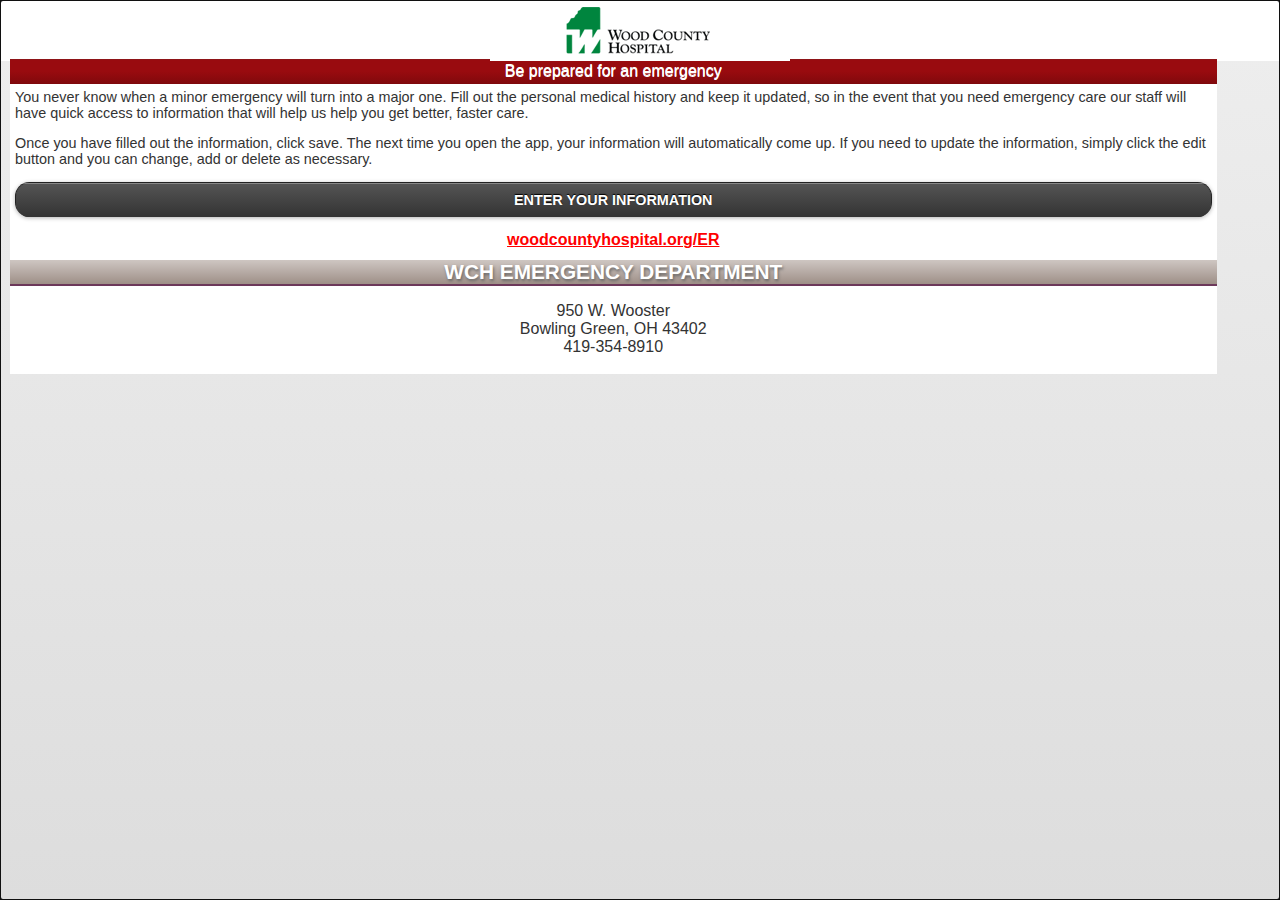
<file: index.html>
<html>
<head>
	<link rel="stylesheet" href="css/style.css" />	
	<link rel="stylesheet" href="css/jquery.mobile-1.0a4.1.min.css" />
	
	<script type="text/javascript" src="js/jquery-1.9.1.min.js"></script>
	<script type="text/javascript" src="js/jquery.mobile-1.3.0.min.js"></script>
	<script type="text/javascript" src="js/modernizr.custom.67828.js"></script>
	<script type="text/javascript" src="js/lib.js"></script>
	<script type="text/javascript" src="js/sql.js"></script>
</head>
	
<body>
<section data-role="page" id="page1">
	<div id="masthead">
		<img src="images/masthead.png">
	</div>	
	<div id="main-content">
		
	</div>
	
</section>

<section data-role="page" id="page2">	
	
	<div data-role="header" data-theme="A"> 
		<a href="#page1" data-rel="back" data-icon="arrow-l">Back</a>
		<h1>Patient Info</h1> 
	</div> 
	
	<div style='padding-left:10px;'>		
		<form id='patient-info'>
			<div data-role="fieldcontain">
				<label for="firstname" >First name</label>
				<textarea name='firstname' id="first-name" placeholder="First Name" data-mini="true" rows='1' ></textarea>
				
				<label for="lastname"  >Last name</label>
				<textarea name="lastname" id="last-name" placeholder="Last Name" data-mini="true" rows='1' ></textarea>
				
				<label for="address"  >Address</label>
				<textarea name="address" id="address" placeholder="Address, city, state" data-mini="true" rows='1' ></textarea>				
				
				<label>Emergency Contact Name</label>
				<textarea name="emergency-contact" id="emergency-contact" placeholder="Emergency Contact" data-mini="true"  rows='1' ></textarea>
				
				<label>Emergency contact number</label>
				<textarea name="emergency-contact-number" id="emergency-contact-number" placeholder="Emergency Contact Number" data-mini="true"  rows='1' ></textarea>
				
				<label for="medication-allergies" >List Medication Allergies</label>
				<textarea name='medication-allergies' id="medication-allergies" placeholder="Medication Allergies" data-mini="true" ></textarea>
				
				<label for="current-medications-and-dosages" >List Current Medications and Dosages</label>
				<textarea name='current-medications-and-dosages' id="current-medications-and-dosages" placeholder="Current medications and dosages" data-mini="true" ></textarea>
				
				<label for="list-medical-conditions-slash-treatment" >List medical conditions/treatment</label>
				<textarea name='list-medical-conditions-slash-treatment' id="list-medical-conditions-slash-treatment" placeholder="List Medical conditions/treatment" data-mini="true"  ></textarea>		
				
				<label for="list-prior-surgeries-and-dates" >List prior surgeries and dates</label>
				<textarea name='list-prior-surgeries-and-dates' id="list-prior-surgeries-and-dates" placeholder="List prior surgeries and dates" data-mini="true"  ></textarea>
				
				
				<label>&nbsp;<br /><label>
				<div data-role="controlgroup">
					<a href="#" data-role="button"  data-theme="D" onclick="LocalStorage.submit('patient-info');pageUpdate();">Save Info</a>
				</div>
			</div>
		</form>
	</div>
	
</section>

<!-- menus /-->
<div style='display:none;'>
	<!-- eDEFAULT /-->
	<div id="default">
		<div data-role="controlgroup" style="margin-left:10px;">
			<div id="more-info" class="textbox2" style="margin-top:-10px;">
			<div class="header-red">Be prepared for an emergency</div>
			<div class='textbox2-content' style='margin-top:-20px;'>
			You never know when a minor emergency will turn into a major one.  Fill out the personal medical history and keep it updated, so in the event that you need emergency care our staff will have quick access to information that will help us help you get better, faster care.  
			<p>Once you have filled out the information, click save. The next time you open the app, your information will automatically come up.   If you need to update the information, simply click the edit button and you can change, add or delete as necessary.  
			</p>
			<p>
				<a href="#page2" data-role="button" data-theme="A" data-transition="slide" style="max-height:40px;">ENTER YOUR INFORMATION</a>
			</p>
			</div>
			<!- red bar /-->
			<div style='margin-top:-20px;margin-bottom:10px;'><a href='http://www.woodcountyhospital.org/' style='color:red;'>woodcountyhospital.org/ER</a></div>
			<div class='textbox2'>
				<div class='textbox2-header'>WCH EMERGENCY DEPARTMENT</div>
				<p>
					<span>950 W. Wooster</span><br />
					<span>Bowling Green, OH 43402</span><br />
					<span>419-354-8910</span><br /><br />	
				</p>		
			</div>		
			
			<div id="message"></div>
		</div>		
	</div>
		
			
	</div>
	<!-- END OF DEFAULT /-->
	
	
	<div id="edit-version">		
		<a href="#page2" data-role="button" data-theme="A" data-transition="slide" data-mini="true" style="max-height:40px;">EDIT YOUR INFORMATION</a>				
	</div>
	<div id="static-info" style="margin-top:20px;">
		<p>&nbsp;</p>			
			<div class='textbox2'>
				<div class='textbox2-header'>
				WCH Emergency Department
				</div>
				<div class='textbox2-content'>
				<div class='lefttext'>
				You never know when a minor emergency will turn into a major one. So, choose the only ER in the county attached to a hospital for seamless care.<br />
				<ul>
					<li> Staffed 24/7</li>
					<li>Board-certified emergency medicine physicians</li>
					<li>Health professionals specially trained to meet your urgent needs</li>
				</div>
				</div>
			</div>			
			
			<div class='textbox2'>
				<div class='textbox2-header'>
				Need a physician?
				</div>
				<div class='textbox2-content'>
				<span class='redlink2'>Visit us at woodcountyhospital.org <br />or call 419-373-4195</span>
				</div>
			</div>			
		</div>
		
		<div data-role="footer" class="ui-bar">
			<div class='textbox2'>
				<div class='textbox2-header'>WCH EMERGENCY DEPARTMENT</div>
				<span>950 W. Wooster</span><br />
				<span>Bowling Green, OH 43402</span><br />
				<span class='subhead1'>419-354-8910</span><br /><br />			
			</div>
		</div>
	</div>	
</div>	
	
	
</section>




</body>
</html>
</html>
</file>
<file: css/style.css>
body,div,table,td{ font-family:helvetica;}

textarea{ margin-bottom:10px;}

#bodybg{
	margin:0;padding:0;
	background: #00853e; /* Old browsers */
	background: -moz-linear-gradient(top, #00853e 1%, #012b14 100%); /* FF3.6+ */
	background: -webkit-gradient(linear, left top, left bottom, color-stop(1%,#00853e), color-stop(100%,#012b14)); /* Chrome,Safari4+ */
	background: -webkit-linear-gradient(top, #00853e 1%,#012b14 100%); /* Chrome10+,Safari5.1+ */
	background: -o-linear-gradient(top, #00853e 1%,#012b14 100%); /* Opera 11.10+ */
	background: -ms-linear-gradient(top, #00853e 1%,#012b14 100%); /* IE10+ */
	background: linear-gradient(to bottom, #00853e 1%,#012b14 100%); /* W3C */
	filter: progid:DXImageTransform.Microsoft.gradient( startColorstr='#00853e', endColorstr='#012b14',GradientType=0 ); /* IE6-9 */
}

#masthead{
	text-align:center;
	background-color:#fff;	
}

.header-red{
	text-align:center;
	background: #752729; /* Old browsers */
	background: -moz-linear-gradient(top, #752729 0%, #990b0f 3%, #990b0f 51%, #82090c 100%); /* FF3.6+ */
	background: -webkit-gradient(linear, left top, left bottom, color-stop(0%,#752729), color-stop(3%,#990b0f), color-stop(51%,#990b0f), color-stop(100%,#82090c)); /* Chrome,Safari4+ */
	background: -webkit-linear-gradient(top, #752729 0%,#990b0f 3%,#990b0f 51%,#82090c 100%); /* Chrome10+,Safari5.1+ */
	background: -o-linear-gradient(top, #752729 0%,#990b0f 3%,#990b0f 51%,#82090c 100%); /* Opera 11.10+ */
	background: -ms-linear-gradient(top, #752729 0%,#990b0f 3%,#990b0f 51%,#82090c 100%); /* IE10+ */
	background: linear-gradient(to bottom, #752729 0%,#990b0f 3%,#990b0f 51%,#82090c 100%); /* W3C */
	filter: progid:DXImageTransform.Microsoft.gradient( startColorstr='#752729', endColorstr='#82090c',GradientType=0 ); /* IE6-9 */
	border-bottom:1px solid #7f090c;
	font-size:1.0em;
	color:#fff;
	padding:3px;
	margin-bottom:20px;
}



.textbox1{ text-align:center;}
.textbox2{ text-align:center;background-color:#fff;font-size:1.0em;}
.redline{ width:100%;background-color:#240c0a;max-height:1px;height:1px;}
.greenline{ width:100%;background-color:#3aa16a;max-height:1px;height:1px;}
.subhead1{ font-size:1.5em;color:#fff;font-weight:500;}
.subhead2{ font-size:1.1em;color:#fff;font-weight:500;}
.textbox2-content{ 
	margin-bottom:15px;
	text-align:left;
	padding:5px;
	font-size:0.9em;
}

.textbox2-header{
	text-align:center;
	color:#fff;
	font-weight:600;
	font-size:1.3em;
	background: #cec6c2; /* Old browsers */
	background: -moz-linear-gradient(top, #cec6c2 0%, #9e8f87 100%); /* FF3.6+ */
	background: -webkit-gradient(linear, left top, left bottom, color-stop(0%,#cec6c2), color-stop(100%,#9e8f87)); /* Chrome,Safari4+ */
	background: -webkit-linear-gradient(top, #cec6c2 0%,#9e8f87 100%); /* Chrome10+,Safari5.1+ */
	background: -o-linear-gradient(top, #cec6c2 0%,#9e8f87 100%); /* Opera 11.10+ */
	background: -ms-linear-gradient(top, #cec6c2 0%,#9e8f87 100%); /* IE10+ */
	background: linear-gradient(to bottom, #cec6c2 0%,#9e8f87 100%); /* W3C */
	filter: progid:DXImageTransform.Microsoft.gradient( startColorstr='#cec6c2', endColorstr='#9e8f87',GradientType=0 ); /* IE6-9 */	
	border-top:1px solid #fff;
	border-bottom:2px solid #6c385a;
	text-shadow: 1px 2px 3px #666;
}

.lefttext{
	padding-left:15px;
	text-align:left;	
}

.redlink{
	cursor:pointer;
	color:#4B1E1B;
	font-weight:600;
	font-size:1.2em;
	padding:3px;
}

.ui-slider a:focus { outline:1px dotted gray }
</file>
